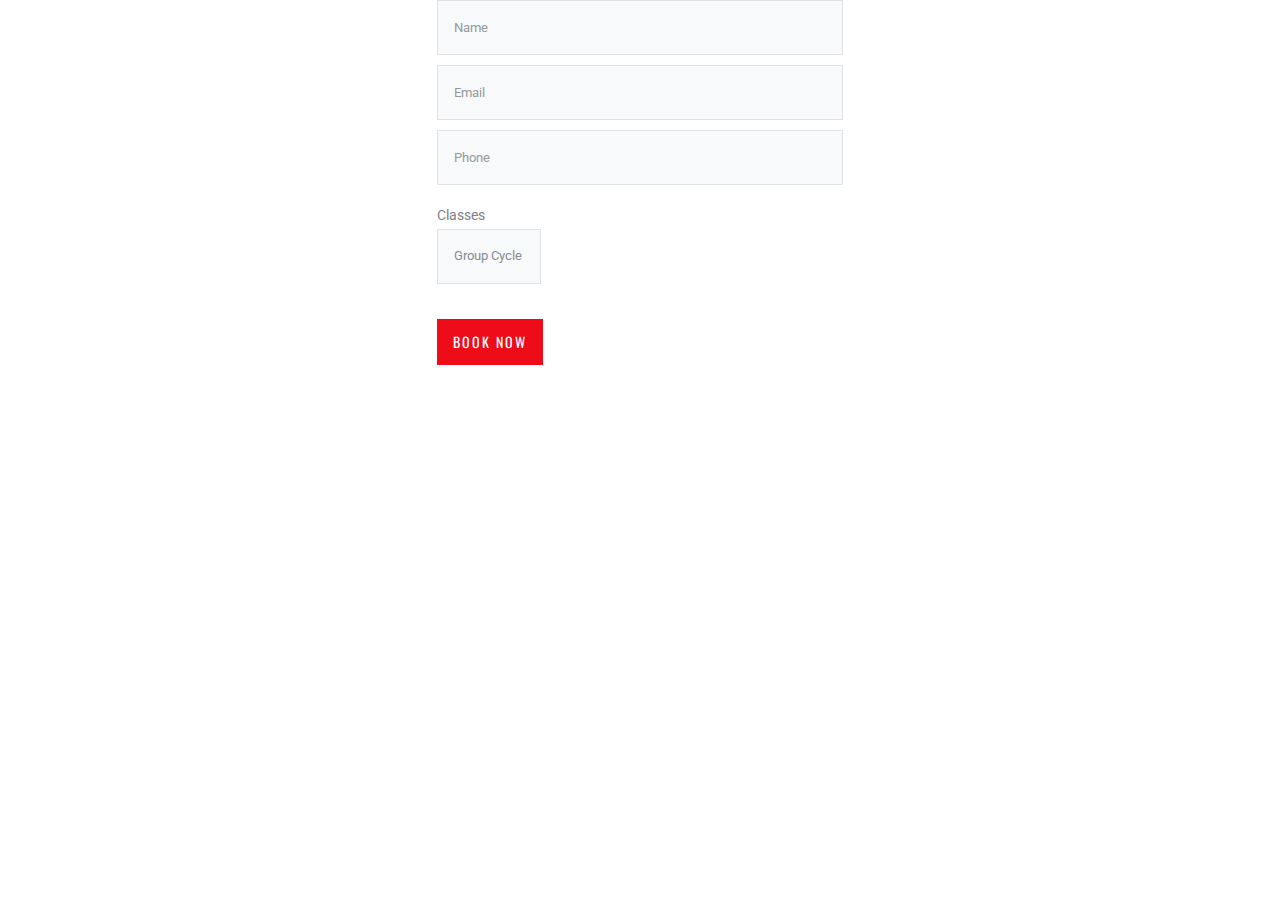
<file: form.html>
<!DOCTYPE html>
<html lang="en">

<head>
    <meta charset="utf-8">
    <meta http-equiv="X-UA-Compatible" content="IE=edge">
    <meta name="viewport" content="width=device-width, initial-scale=1">
    <!-- The above 3 meta tags *must* come first in the head; any other head content must come *after* these tags -->
    <meta name="description" content="">
    <meta name="keywords" content="">
    <title>Townfit Fitness & GYM HTML Website Template - Membership Form </title>
    <!-- Bootstrap -->
    <link href="css/bootstrap.min.css" rel="stylesheet">
    <!-- Style CSS -->
    <link href="css/style.css" rel="stylesheet">
    <!-- Google Fonts -->
    <link href="https://fonts.googleapis.com/css?family=Oswald:200,300,400,500,600,700%7cRoboto:100,100i,300,300i,400,400i,500,500i,700,700i,900,900i" rel="stylesheet">
    <!-- FontAwesome CSS -->
    <link href="fontawesome/css/fontawesome-all.css" rel="stylesheet">
    <!-- HTML5 shim and Respond.js for IE8 support of HTML5 elements and media queries -->
    <!-- WARNING: Respond.js doesn't work if you view the page via file:// -->
    <!--[if lt IE 9]>
<script src="https://oss.maxcdn.com/html5shiv/3.7.3/html5shiv.min.js"></script>
<script src="https://oss.maxcdn.com/respond/1.4.2/respond.min.js"></script>

<![endif]-->
</head>

<body>
                    <div class="row">
                        <div class="offset-xl-4 col-xl-4 offset-lg-4 col-lg-4 col-md-12 col-sm-12 col-12">
                           
                                <form action="bookclass.php" method="post">
                                <div class="">
                                    <div class="row">
                                        <div class="col-xl-12 col-lg-12 col-md-12 col-sm-12 col-12">
                                       
                                            <div class="form-group">
                                                <label class="control-label sr-only" for="name"></label>
                                                <input id="name" type="text" placeholder="Name" class="form-control" required name="Name">
                                            </div>
                                        </div>
                                        <div class="col-xl-12 col-lg-12 col-md-12 col-sm-12 col-12">
                                            <div class="form-group">
                                                <label class="control-label sr-only" for="email"></label>
                                                <input id="email" type="email" placeholder="Email" class="form-control" required name="Email">
                                            </div>
                                        </div>
                                        <div class="col-xl-12 col-lg-12 col-md-12 col-sm-12 col-12">
                                            <div class="form-group">
                                                <label class="control-label sr-only" for="phone"></label>
                                                <input id="phone" type="number" placeholder="Phone" class="form-control" required name="Phone number">
                                            </div>
                                        </div>
                                        
                                        <div class="form-group">
                            <label for="name" class="col-sm-2 control-label">Classes</label>
                            <div class="col-sm-10">
                                <div class="select">
                                    <select id="state" name="state" placeholder="" type="text" class="form-control">
                                        <option value="1">Group cycle</option>
                                        <option value="2">Yoga classes</option>
                                        <option value="3">Strength training</option>
                                        <option value="4">Kickboxing</option>
                                        <option value="5">Pilates</option>
                                        <option value="6">Cardio</option>
                                        <option value="7">Boxing</option>
                                        <option value="8">Core training</option>
                                        <option value="9">Aerobics</option>
                                        <option value="10">Karate</option>
                                      
                                        
                                        
                                        
                                    </select>
                                </div>
                            </div>
                        </div>
                                        
                                        
                                        
<div class="col-xl-12 col-lg-12 col-md-12 col-sm-12 col-12 mt20">
                                            <button class="btn btn-default" type="submit">Book now</button>
                                        </div>
                                    </div>
                                </div>
                            </form>
                          
                            
                        
                        </div>
                    </div>






    
    </body>
</html>
</file>
<file: css/style.css>
@charset "UTF-8";

/* CSS Document */

/*------------------------------------------------------------------

Template Name:      Townfit Fitness & GYM HTML Website Template
Version:            1.0.0
Created Date:       18/4/2018 
Author: EaseTemplate
Author URL: https://easetemplate.com/               
License: Creative Commons Attribution 3.0 Unported
License URL: http://creativecommons.org/licenses/by/3.0/

------------------------------------------------------------------
[CSS Table of contents]

1.  Body / Typography 
2.  Form Elements
3.  Buttons
4.  General / Elements
      4.1 Section space
      4.2 Margin space
      4.3 Padding space
      4.4 Background color
      4.5 Features
      4.7 Call to actions
      4.8 Img hover effect
      4.9 Icon
      -----------------------
5. Header / Navigations
      5.1 Header Regular
      5.2 Header Transparent
      5.3 Navigation Regular
      5.4 Page Header

      -----------------------
6. Slider
      6.1 Slider
      -----------------------
7. Content
8. Footers
9. Product

  9.1  Class List
  9.2  Class Single 
  
  ------------------------------------

10.Pages

  10.1   Membership
  10.2   About
  10.3   Pricing
  10.4   Testimonials
  10.5   Contact us 
  10.6   StyleGuide 
  10.7   404 Error   
  10.8   Shortcodes Accordions
  10.9   Shortcodes Tabs 
  10.10  Shortcodes Alerts 
  
 
       

  ------------------------------------
11.Blog
  10.1 Blog Default
  10.2 Blog Single
  ------------------------------------
  
12.Sidebar
  11.1 Widget
  ------------------------------------

13. Media Queries

------------------------------------------------------------------*/

/*----------------------------------
   1. Body / Typography
----------------------------------*/

body { -webkit-font-smoothing: antialiased; text-rendering: optimizeLegibility; font-family: 'Roboto', sans-serif; letter-spacing: 0px; font-size: 16px;background-color:white; font-weight: 400; line-height: 28px;  }
h1, h2, h3, h4, h5, h6 { color: green; margin: 0px 0px 15px 0px; font-family: 'Oswald', sans-serif; font-weight: 700; line-height: 1; text-transform: uppercase; letter-spacing: 2px; }
h1 { font-size: 36px; }
h2 { font-size: 32px; line-height: 38px; }
h3 { font-size: 20px; line-height: 32px; }
h4 { font-size: 18px; }
h5 { font-size: 14px; line-height: 27px; }
h6 { font-size: 12px; }

p { margin: 0 0 20px; line-height: 1.7; }
p:last-child { margin: 0px; }
ul, ol { font-family: 'Roboto', sans-serif; }
a { text-decoration: none; color: #94999e; -webkit-transition: all 0.3s; -moz-transition: all 0.3s; transition: all 0.3s; }
a:focus, a:hover { text-decoration: none; color: #ee0c19; }
sub { bottom: 0em; }
.lead { font-size: 21px; font-weight: 400; line-height: 30px; font-family: 'Oswald', sans-serif; color: #656a6f; margin-bottom: 20px; }
.firstcharacter { float: left; font-size: 80px; line-height: 60px; padding-top: 11px; padding-right: 8px; padding-left: 0px; color: #55595d; }
blockquote { margin: 0 0 30px; font-size: 21px; border-left: 5px solid #ee0c19; background-color: transparent; color: #26282c; line-height: 34px; padding-left: 20px; font-weight: 400; font-family: 'Oswald', sans-serif; }
.blockquote-reverse, blockquote.pull-right { border-right: 0px; margin: 0 0 30px; font-size: 21px; border-right: 5px solid #ee0c19; border-left: 0px; padding-right: 25px; }
.qoute-icon { }
.blockquote-content { }
.blockquote-text { color: #ee0c19; font-size: 14px; line-height: 1.6; }
strong { color: #272829; font-weight: 700; }
hr { border-top: 1px solid #ededed; margin-bottom: 50px; margin-top: 50px; }

/*-----------------------
   2 Form Elements:
-------------------------*/

/* label */

label { margin-bottom: 0px; }

/* input */
input { }
input[type=text] { }
input[type=email] { }
textarea { }
select { }
.radio-btn-space { margin-right: 25px; }

/* bootstrap Form Classes */

/* Form Control Classes */
.welcomelogin{text-align: center;}
.reviewmessage{text-align: center;}

.control-label { font-size: 14px; text-transform: capitalize; color: #7b8085; letter-spacing: 0px; font-weight: 400; line-height: 1.5; padding-top: 10px; }
textarea.form-control { height: auto; }
.required { }
.form-group { margin-bottom: 5px; }
.form-control { border-radius: 0px; font-size: 13px; font-weight: 400; width: 100%; height: 55px; padding: 16px; line-height: 1.42857143; border: 1px solid #e0e2e5; background-color: #f8f9fa; text-transform: capitalize; letter-spacing: 0px; margin-bottom: 10px; -webkit-box-shadow: inset 0 0px 0px rgba(0, 0, 0, 0); box-shadow: inset 0 0px 0px rgba(0, 0, 0, 0); -webkit-appearance: none; color: #b5b9bc; }
.form-control:focus { color: #b5b9bc; outline: 0; box-shadow: 0 0 0 0.0rem rgb(255, 255, 255); border-color: #a8aaad; background-color: #fff; }
.focus { border: 1px solid #a8aaad; }
.focus:focus { border: 1px solid #a8aaad; }
.has-success .form-control { border-color: #3c763d; background-color: #f3f7fb; box-shadow: none; }
.has-success .form-control:focus { border-color: #3c763d; outline: 0; -webkit-box-shadow: none; box-shadow: none; }
.has-error .form-control { border-color: #a94442; background-color: #f8f9fa; box-shadow: none; }
.has-error .form-control:focus { border-color: #f8f9fa; outline: 0; -webkit-box-shadow: none; box-shadow: none; }

/* select Options Classes */
select.form-control:not([size]):not([multiple]) { height: 55px; color: #868c91; }
select option { margin: 40px; background: rgba(255, 255, 255, 1); color: #868c91; text-shadow: 0 1px 0 rgba(0, 0, 0, 0.4); position: relative; }
select.form-control { position: relative; }
select { -moz-appearance: none; border-radius: 0px; font-size: 14px; font-weight: 700; width: 100%; padding: 14px; line-height: 1.42857143; border: 1px solid #e0e5e9; background-color: #fff; text-transform: capitalize; -webkit-appearance: none; -webkit-box-shadow: inset 0 0px 0px rgba(0, 0, 0, .075); box-shadow: inset 0 0px 0px rgba(0, 0, 0, .075); color: #868c91; }
.select { position: relative; display: block; line-height: 2.2; overflow: hidden; }
.select::after { position: absolute; top: 0; right: 0; bottom: 0; padding: 13px 16px 0px 0px; background: transparent; pointer-events: none; font-family: 'FontAwesome'; content: "\f107"; font-size: 16px; }
.select:hover::after { color: #868c91; }
.select::after { -webkit-transition: .25s all ease; -o-transition: .25s all ease; transition: .25s all ease; }
select option { -webkit-border-radius: 5px; -moz-border-radius: 5px; border-radius: 5px; cursor: pointer; padding: 10px; width: 100%; background-color: #fff; }

/* input-group Classes */
.input-group-addon:last-child { border-left: 0; border-right: transparent; border-top: transparent; border-bottom: transparent; }
.input-group>.custom-select:not(:last-child), .input-group>.form-control:not(:last-child) { border-top-right-radius: 0px; border-bottom-right-radius: 0px; }

/* Input Placeholder */
input::-webkit-input-placeholder { color: #94999e !important; }
input:focus::-webkit-input-placeholder { color: #868c91 !important; }
textarea::-webkit-input-placeholder { color: #94999e !important; }
textarea:focus::-webkit-input-placeholder { color: #868c91 !important; }

/*------------------------
Radio & Checkbox CSS
-------------------------*/
input[type=radio].with-font, input[type=checkbox].with-font { border: 0; clip: rect(0 0 0 0); height: 1px; margin: -1px; overflow: hidden; padding: 0; position: absolute; width: 1px; }
input[type=radio].with-font~label:before, input[type=checkbox].with-font~label:before { font-family: 'Font Awesome\ 5 Free'; font-weight: 900; / Fix version 5.0.9 / display: inline-block; content: "\f111"; letter-spacing: 10px; font-size: 1.2em; color: #ced0d2; width: 1.4em; position: relative; top: 3px; }
input[type=radio].with-font:checked~label:before, input[type=checkbox].with-font:checked~label:before { content: "\f058"; font-size: 1.2em; color: #ced0d2; letter-spacing: 5px; }
input[type=checkbox].with-font~label:before { content: "\f0c8"; }
input[type=checkbox].with-font:checked~label:before { content: "\f14a"; color: #ced0d2; }
input[type=radio].with-font:focus~label:before, input[type=checkbox].with-font:focus~label:before, input[type=radio].with-font:focus~label, input[type=checkbox].with-font:focus~label { }

/*-------------- align ------------*/

/* =WordPress Core
-------------------------------------------------------------- */

.alignnone { margin: 5px 20px 20px 0; }
.aligncenter, div.aligncenter { display: block; margin: 5px auto 5px auto; }
.alignright { float: right; margin: 0px 0 20px 30px; }
.alignleft { float: left; margin: 0px 20px 0px 0; }
a img.alignright { float: right; margin: 0px 0 30px 30px; }
a img.alignnone { margin: 5px 20px 20px 0; }
a img.alignleft { float: left; margin: 5px 20px 20px 0; }
a img.aligncenter { display: block; margin-left: auto; margin-right: auto; }
.wp-caption { background: #fff; border: 1px solid #f0f0f0; max-width: 96%;    /* Image does not overflow the content area */ padding: 5px 3px 10px; text-align: center; }
.wp-caption.alignnone { margin: 5px 20px 20px 0; }
.wp-caption.alignleft { margin: 5px 20px 20px 0; }
.wp-caption.alignright { margin: 5px 0 20px 20px; }
.wp-caption img { border: 0 none; height: auto; margin: 0; max-width: 98.5%; padding: 0; width: auto; }
.wp-caption p.wp-caption-text { font-size: 11px; line-height: 17px; margin: 0; padding: 0 4px 5px; }

/*-----------------------------------
   3. Buttons 
-----------------------------------*/
.btn { font-family: 'Oswald', sans-serif; font-size: 14px; text-transform: uppercase; font-weight: 400; padding: 10px 14px; letter-spacing: 2px; border-radius: 0px; line-height: 1.6; -webkit-transition: all 0.5s; -moz-transition: all 0.5s; transition: all 0.5s; word-wrap: break-word; white-space: normal !important; }

/* -------------  btn-primary  ----------*/
.btn-primary { background-color: #000; color: #fff; border: 2px solid #000; }
.btn-primary:hover { background-color: #2e2728; color: #fff; border: 2px solid #2e2728; }
.btn-primary.focus, .btn-primary:focus { background-color: #2e2728; color: #fff; border: 2px solid #2e2728; box-shadow: 0 0 0 0.1rem rgb(46, 39, 40); }
.btn-primary:not(:disabled):not(.disabled).active:focus, .btn-primary:not(:disabled):not(.disabled):active:focus, .show>.btn-primary.dropdown-toggle:focus { box-shadow: 0 0 0 0.1rem rgb(46, 39, 40); }
.btn-primary:not(:disabled):not(.disabled).active, .btn-primary:not(:disabled):not(.disabled):active, .show>.btn-primary.dropdown-toggle { color: #fff; background-color: #2e2728; border-color: #2e2728; }

/*-----------------  btn-default  --------------------------*/
.btn-default { background-color: #ee0c19; color: #fff; border: 2px solid #ee0c19; }
.btn-default:hover { background-color: #da0c18; color: #fff; border: 2px solid #da0c18; }
.btn-default.focus, .btn-default:focus { background-color: #da0c18; color: #fff; border: 2px solid #da0c18; box-shadow: 0 0 0 0.1rem rgb(218, 12, 14); }

/*------------------   btn-outline -----------------*/
.btn-outline { }
.btn.btn-outline { }
.btn-outline:hover { }
.btn-outline.focus, .btn-outline:focus { }

/* ---------------  btn-secondary --------------------*/
.btn-secondary { background-color: #172651; color: #fff; border: 2px solid #172651; }
.btn-secondary:hover { background-color: #203265; color: #fff; border: 2px solid #203265; }
.btn-secondary.focus, .btn-seondary:focus { background-color: #203265; color: #fff; border: 2px solid #203265; box-shadow: 0 0 0 0.1rem rgb(32, 50, 101); }

/*-----------------  btn-lg,sm,xs --------------*/
.btn-lg { padding: 14px 22px; font-size: 16px; }
.btn-sm { padding: 10px 18px; font-size: 12px; }
.btn-xs { padding: 8px 12px; font-size: 12px; }

/*-------------- btn-white ----------*/
.btn-white { color: #202224; background: #fff; border: 1px solid #fff; }
.btn-white:hover { background-color: #000; color: #fff; border: 1px solid #000; }
.btn-white.focus, .btn-white:focus { background-color: #000; color: #fff; }

/*-------------- btn-white-outline ----------*/
.btn-white-outline { color: #fff; background: transparent; border: 2px solid #fff; }
.btn-white-outline:hover { background-color: #fff; color: #25292a; }
.btn.btn-white-outline.focus, .btn.btn-white-outline:focus { background-color: #fff; color: #25292a; box-shadow: 0 0 0 0.2rem rgb(244, 246, 248); }

/*-------------- btn-link ----------*/
button.btn { margin-right: -1px; }
.btn-default-link { color: #ee0c19; font-size: 14px; font-weight: 500; text-transform: uppercase; -webkit-transition: all 0.3s; -moz-transition: all 0.3s; transition: all 0.3s; position: relative; font-family: 'Oswald', sans-serif; font-style: initial; letter-spacing: 2px; border-bottom: 1px solid #ee0c19; padding-bottom: 4px; }
.btn-default-link:hover { color: #d8101c; text-decoration: none; border-bottom: 1px solid #d8101c; }
.btn-primary-link { color: #000; font-size: 14px; font-weight: 500; text-transform: uppercase; -webkit-transition: all 0.3s; -moz-transition: all 0.3s; transition: all 0.3s; position: relative; font-family: 'Oswald', sans-serif; font-style: initial; letter-spacing: 2px; border-bottom: 1px solid #000; }
.btn-primary-link:hover { color: #2e2728; text-decoration: none; border-bottom: 1px solid #2e2728; }

/*-------------- btn-boxed ----------*/
.btn-boxed { width: 100%; height: 100%; padding: 133px 0px; font-size: 28px; }

/*-----------------------------------
   4. General / Elements 
-----------------------------------*/

/*----------------------- 
   4.1 Section space :
-------------------------*/

/*Note: Section space help to create top bottom space;*/

.space-small { padding-top: 70px; padding-bottom: 70px; }
.space-medium { padding-top: 100px; padding-bottom: 100px; }
.space-large { padding-top: 140px; padding-bottom: 140px; }
.space-ex-large { padding-top: 160px; padding-bottom: 160px; }
.content { padding-top: 80px; padding-bottom: 80px; }

/*----------------------
  4.2 Margin Space
-----------------------*/
.mb0 { margin-bottom: 0px; }
.ml30 { margin-left: 30px; }
.mb10 { margin-bottom: 10px; }
.mb20 { margin-bottom: 20px; }
.mb30 { margin-bottom: 30px; }
.mb35 { margin-bottom: 35px; }
.mb40 { margin-bottom: 40px; }
.mb60 { margin-bottom: 60px; }
.mb80 { margin-bottom: 80px; }
.mb100 { margin-bottom: 100px; }
.mb130 { margin-bottom: 130px; }
.mt0 { margin-top: 0px; }
.mt10 { margin-top: 10px; }
.mt20 { margin-top: 20px; display: inline-block; }
.mt30 { margin-top: 30px; }
.mt40 { margin-top: 40px; }
.mt60 { margin-top: 60px; }
.mt70 { margin-top: 70px; }
.mt80 { margin-top: 80px; }
.mt100 { margin-top: 100px; }

/*----- less margin space from top --*/
.mt-20 { margin-top: -20px; }
.mt-40 { margin-top: -40px; }
.mt-60 { margin-top: -60px; }
.mt-80 { margin-top: -80px; }
.mr-10 { margin-right: -10px; }
.ml-10 { margin-left: -10px; }

/*-----------------------
  4.3 Padding space
-------------------------*/
.nopadding { padding: 0px; }
.nopr { padding-right: 0px; }
.nopl { padding-left: 0px; }
.pinside10 { padding: 10px; }
.pinside20 { padding: 20px; }
.pinside30 { padding: 30px; }
.pinside40 { padding: 40px; }
.pinside50 { padding: 50px; }
.pinside60 { padding: 60px; }
.pinside80 { padding: 80px; }
.pinside100 { padding: 100px; }
.pinside140 { padding: 140px; }
.pdt0 { padding-top: 0px; }
.pdt10 { padding-top: 10px; }
.pdt20 { padding-top: 20px; }
.pdt30 { padding-top: 30px; }
.pdt40 { padding-top: 40px; }
.pdt60 { padding-top: 60px; }
.pdt80 { padding-top: 80px; }
.pdt100 { padding-top: 100px; }
.pdt120 { padding-top: 120px; }
.pdb0 { padding-bottom: 0px; }
.pdb10 { padding-bottom: 10px; }
.pdb20 { padding-bottom: 20px; }
.pdb30 { padding-bottom: 30px; }
.pdb40 { padding-bottom: 40px; }
.pdb60 { padding-bottom: 60px; }
.pdb80 { padding-bottom: 80px; }
.pdb150 { padding-bottom: 150px; }
.pdl10 { padding-left: 10px; }
.pdl20 { padding-left: 20px; }
.pdl30 { padding-left: 30px; }
.pdl40 { padding-left: 40px; }
.pdl60 { padding-left: 60px; }
.pdl80 { padding-left: 80px; }
.pdl140 { padding-left: 140px; }
.pdr10 { padding-right: 10px; }
.pdr20 { padding-right: 20px; }
.pdr30 { padding-right: 30px; }
.pdr40 { padding-right: 40px; }
.pdr60 { padding-right: 60px; }
.pdr80 { padding-right: 80px; }
.pdr140 { padding-right: 140px; }
.pdtb40 { padding-bottom: 40px; padding-top: 40px; }

/*--------------------------------
4.4 Background & Block color 
----------------------------------*/
.bg-light { background-color: #f6f6f6 !important; }
.bg-default { background-color: #ee0c19 !important; }
.bg-primary { background-color: #55595d !important; }
.bg-secondary { background-color: #193e6b !important; }
.bg-gradient { }
.bg-matte-yellow { background-color: #b38644; }
.bg-white { background-color: #fff; }
.outline { }
.section-title { margin-bottom: 40px; }
.title { color: #26282c; }
.text-light { color: #d1d1d1 !important; }
.title-bold { font-weight: 700; }
.text-bold { font-weight: 700; }
.small-title { }
.text-default { color: #c38d3f; }
.text-primary { color: #369bb9 !important; }
.text-green { color: #61dc93; }
.text-red { color: #f85759; }
.text-blue { color: #3ecaf5; }
.text-black { color: #222528; }
.text-yellow { color: #fcd54d; }
.text-secondary { color: #193e6b !important; }
.text-light { color: #f4f4f6; }
.primary-sidebar { }
.secondary-sidebar { }
.card-block { padding: 80px; }
.well-block { }
.well-bg-block { background-color: #f8fafb; padding: 50px; margin-bottom: 80px; border: 1px solid #e8eced; }
.divider-line { border-bottom: 1px solid #e6e6e7; margin-top: 30px; margin-bottom: 30px; }
.bg-box { background-color: #eff6f5; padding: 40px; }
small { font-size: 14px; }
.card-section { position: relative; bottom: 60px; }

/*--------------------------------
4.5 Features Block 
----------------------------------*/
.feature { }
.features-section { }
.feature-icon { }
.feature-content { }
.feature-inner { }
.feature-outline { }

/*--- Feature left  class ---*/
.feature-left { }
.feature-left .feature-icon { }
.feature-left .feature-content { }
.feature-left:last-child { }

/*--- Feature center class ---*/
.feature-center { text-align: center; padding: 40px; margin-bottom: 30px; }
.feature-center .feature-icon { font-size: 55px; color: #000; margin-bottom: 25px; }
.feature-center .feature-content { }
.feature-boxed { }
.feature-boxed .feature-icon { }
.feature-boxed .feature-content { }

/*--- Feature list class ---*/
.feature-list { }
.feature-list ul { }
.feature-list ul li { }
.feature-list li:before { }
.feature-blurb-block { margin-bottom: 20px; }
.feature-blurb-head { }
.feature-blurb-content { }
.blurb-small-text { }
.blurb-title { }

/*--------------------------------
4.6 Bullet/arrow
----------------------------------*/
.arrow { position: relative; }
.arrow li { padding-left: 20px; line-height: 30px; }
.arrow li:before { font-family: 'Font Awesome\ 5 Free'; font-weight: 900; display: inline-block; position: absolute; left: 0; font-size: 13px; color: #222528; content: '\f058'; font-style: initial; }
.angle { position: relative; }
.angle li { padding-left: 20px; line-height: 30px; }
.angle li:before { font-family: 'Font Awesome\ 5 Free'; font-weight: 900; display: inline-block; position: absolute; left: 0; font-size: 13px; color: #222528; content: '\f105'; font-style: initial; }
.star { position: relative; }
.star li { padding-left: 22px; line-height: 30px; font-size: 14px; }
.star li:before { font-family: 'Font Awesome\ 5 Free'; font-weight: 900; display: inline-block; position: absolute; left: 0; font-size: 14px; color: #7d7f82; content: '\f381'; }

/*--------------------------------
4.7 Call to actions 
----------------------------------*/
.cta-link-wrapper { background-color: #ee0c19; }
.cta-link { font-size: 16px; line-height: 3.2; color: #fff; margin-bottom: 0px; text-align: center; }
.cta-link:hover { background-color: #cf131e; }
.cta-block { }
.cta-block-title { font-size: 32px; color: #fff; }

/*--------------------------------
4.8 Image Hover Effect 
----------------------------------*/
img { width: auto; max-width: 100%; height: auto; margin: 0; padding: 0; border: none; line-height: normal; vertical-align: middle; }
.imghover { display: block; position: relative; max-width: 100%; }
.imghover::before, .imghover::after { display: block; position: absolute; content: ""; text-align: center; opacity: 0; border-radius: 0px; }
.imghover::before { top: 0px; right: 0px; bottom: 0px; left: 0px; background-color: #000; -webkit-transform: scale(0, 1); transform: scale(0, 1); -webkit-transform-origin: 1 0; transform-origin: 1 0; transition: 0.5s ease; }
.imghover::after { }
.imghover:hover::before, .imghover:hover::after { opacity: .8; }
.imghover:hover::before { opacity: 0.8; -webkit-transform: scale(1); transform: scale(1); }
.imghover:hover::after { opacity: 0.8; -webkit-transform: scale(1); transform: scale(1); }
img.grayscale { filter: grayscale(1); opacity: .6; cursor: pointer; }
img.grayscale:hover { filter: grayscale(0); opacity: 1; transition-property: filter; transition-duration: 1s; }

/*--- 4.8 Img hover effect ---*/
.zoomimg { position: relative; overflow: hidden; }
.zoomimg img { max-width: 100%; -moz-transition: all 0.3s; -webkit-transition: all 0.3s; transition: all 0.3s; }
.zoomimg:hover img { -moz-transform: scale(1.1); -webkit-transform: scale(1.1); transform: scale(1.1); }

/*--------------------------------
4.9 Icon 
----------------------------------*/
.icon-xs { font-size: 14px; }
.icon-sm { font-size: 26px; }
.icon-lg { font-size: 36px; }
.icon-2x { font-size: 55px; }
.icon-3x { font-size: 75px; }
.icon-4x { font-size: 150px; }

/*--------------------------------
5 Header / Navigations 
----------------------------------*/

/*--------------------
   5.1 Header Regular 
----------------------*/

.top-header { background-color: #222528; }
.quick-info { margin-bottom: 0px; padding-top: 5px; padding-bottom: 5px; }
.quick-info-text { font-size: 12px; color: #e5e5e5; font-family: 'Oswald', sans-serif; letter-spacing: 1px; font-weight: 400; text-transform: uppercase; margin-right: 10px; }
.quick-info a { }
.quick-info a:hover { color: #fff; }
.quick-info-link { color: #e5e5e5; padding-top: 6px; display: inline-block; }
.quick-info-link:hover { color: #fff; }
.header-wrapper { position: relative; z-index: 9; }
.logo { }
.header { background-color: #fff; border-bottom: 1px solid #eeeeee; padding-top: 18px; padding-bottom: 18px; }

/*--------------------------
   5.2 Navigations Regular
----------------------------*/
.navigation { padding-top: 7px; }
#navigation { float: right; }
#navigation, #navigation ul, #navigation ul li, #navigation ul li a, #navigation #menu-button { margin: 0; padding: 0; border: 0; list-style: none; line-height: 1; display: block; position: relative; -webkit-box-sizing: border-box; -moz-box-sizing: border-box; box-sizing: border-box; }
#navigation:after, #navigation>ul:after { content: "."; display: block; clear: both; visibility: hidden; line-height: 0; height: 0; }
#navigation #menu-button { display: none; }
#navigation { font-family: 'Roboto', sans-serif; -webkit-font-smoothing: antialiased; text-rendering: optimizeLegibility; }
#navigation>ul>li { float: left; }
#navigation.align-center>ul { font-size: 0; text-align: center; }
#navigation.align-center>ul>li { display: inline-block; float: none; }
#navigation.align-center ul ul { text-align: left; }
#navigation.align-right>ul>li { float: right; }
#navigation>ul>li>a { padding: 14px 20px; font-size: 14px; color: #222528; text-decoration: none; font-weight: 400; text-transform: uppercase; letter-spacing: 1px; font-family: 'Oswald', sans-serif; }
#navigation>ul>li:hover>a { color: #ee0c19; background-color: transparent; border-radius: 0px; }
#navigation>ul>li.has-sub>a { padding-right: 36px; }
#navigation>ul>li>a:after { position: absolute; top: 12px; right: -3px; height: 2px; display: block; content: '|'; }
#navigation>ul>li.has-sub>a:before { position: absolute; right: 17px; content: '\f107'; font-family: 'Font Awesome\ 5 Free'; font-weight: 900;    /* Fix version 5.0.9 */ -webkit-transition: all .25s ease; -moz-transition: all .25s ease; -ms-transition: all .25s ease; -o-transition: all .25s ease; transition: all .25s ease; }

/*#navigation > ul > li.has-sub:hover > a:before {top: 23px; height: 0; }*/
#navigation ul ul { position: absolute; left: -9999px; margin: 0px; }
#navigation.align-right ul ul { text-align: right; }
#navigation ul ul li { top: 0px; height: 0; -webkit-transition: all .25s ease; -moz-transition: all .25s ease; -ms-transition: all .25s ease; -o-transition: all .25s ease; transition: all .25s ease; }
#navigation li:hover>ul { left: auto; }
#navigation.align-right li:hover>ul { left: auto; right: 0; }
#navigation li:hover>ul>li { height: 47px; }
#navigation ul ul ul { margin-left: 100%; top: 0; }
#navigation.align-right ul ul ul { margin-left: 0; margin-right: 100%; }
#navigation ul ul li a { background-color: #222528; padding: 16px 18px; width: 220px; font-size: 14px; text-decoration: none; color: #fff; font-weight: 400; text-transform: uppercase; border-bottom: 1px solid #35393c; font-family: 'Oswald', sans-serif; letter-spacing: 1px; }
#navigation ul ul li:first-child>a { border-top-right-radius: 0px; }
#navigation ul ul li:last-child>a { border-bottom-right-radius: 0px; border-bottom-left-radius: 0px; }
#navigation ul ul li:last-child>a, #navigation ul ul li.last-item>a { }
#navigation ul ul li:hover>a, #navigation ul ul li a:hover { color: #fff; background-color: #35393c; border-bottom: 1px solid #35393c; }
#navigation ul ul li.has-sub>a:after { position: absolute; top: 16px; right: 11px; width: 8px; height: 2px; display: block; background: #dddddd; content: ''; }
#navigation.align-right ul ul li.has-sub>a:after { right: auto; left: 11px; }
#navigation ul ul li.has-sub>a:before { position: absolute; top: 13px; right: 14px; display: block; width: 2px; height: 8px; background: #dddddd; content: ''; -webkit-transition: all .25s ease; -moz-transition: all .25s ease; -ms-transition: all .25s ease; -o-transition: all .25s ease; transition: all .25s ease; }
#navigation.align-right ul ul li.has-sub>a:before { right: auto; left: 14px; }
#navigation ul ul>li.has-sub:hover>a:before { top: 17px; height: 0; }
#navigation.small-screen { width: 100%; }
#navigation.small-screen ul { width: 100%; display: none; margin-top: -2px; }
#navigation.small-screen.align-center>ul { text-align: left; }
#navigation.small-screen ul li { width: 100%; border-top: 1px solid #35393c; top: auto; background-color: #222528; }
#navigation.small-screen ul ul li, #navigation.small-screen li:hover>ul>li { height: auto; }
#navigation.small-screen ul li a, #navigation.small-screen ul ul li a { width: 100%; border-bottom: 0; padding: 20px 15px; color: #fff; }
#navigation.small-screen>ul>li>a:after { position: absolute; top: 16px; right: -3px; height: 2px; display: block; content: ''; }
#navigation.small-screen>ul>li { float: none; }
#navigation.small-screen ul ul li a { padding-left: 25px; }
#navigation.small-screen ul ul ul li a { padding-left: 35px; }
#navigation.small-screen ul ul li a { color: #fff; background: transparent; margin: 0px; border-bottom: transparent; }
#navigation.small-screen ul ul li:hover>a, #navigation.small-screen ul ul li.active>a { color: #fff; background-color: #35393c; border: 1px solid #35393c; }
#navigation.small-screen ul ul, #navigation.small-screen ul ul ul, #navigation.small-screen.align-right ul ul { position: relative; left: 0; width: 100%; margin: 0; text-align: left; }
#navigation.small-screen>ul>li.has-sub>a:after, #navigation.small-screen>ul>li.has-sub>a:before, #navigation.small-screen ul ul>li.has-sub>a:after, #navigation.small-screen ul ul>li.has-sub>a:before { display: none; }
#navigation.small-screen #menu-button { display: block; padding: 20px 16px; color: #fff; cursor: pointer; font-size: 14px; text-transform: uppercase; font-weight: 600; background-color: #ee0c19; border: 1px solid #ee0c19; }
#navigation.small-screen #menu-button:after { position: absolute; top: 20px; right: 17px; display: block; height: 12px; width: 20px; border-top: 2px solid #fff; border-bottom: 2px solid #fff; content: ''; }
#navigation.small-screen #menu-button:before { position: absolute; top: 25px; right: 17px; display: block; height: 2px; width: 20px; background: #fff; content: ''; }
#navigation.small-screen #menu-button.menu-opened:after { top: 23px; border: 0; height: 2px; width: 10px; background: #fff; -webkit-transform: rotate(45deg); -moz-transform: rotate(45deg); -ms-transform: rotate(45deg); -o-transform: rotate(45deg); transform: rotate(45deg); }
#navigation.small-screen #menu-button.menu-opened:before { top: 23px; background: #fff; width: 10px; -webkit-transform: rotate(-45deg); -moz-transform: rotate(-45deg); -ms-transform: rotate(-45deg); -o-transform: rotate(-45deg); transform: rotate(-45deg); }
#navigation.small-screen .submenu-button { position: absolute; z-index: 99; right: 0; top: 0; display: block; border-left: 1px solid #35393c; height: 54px; width: 53px; cursor: pointer; }
#navigation.small-screen .submenu-button.submenu-opened { }
#navigation.small-screen ul ul .submenu-button { height: 34px; width: 34px; }
#navigation.small-screen .submenu-button:after { position: absolute; top: 25px; right: 20px; width: 8px; height: 2px; display: block; background: #fff; content: ''; }
#navigation.small-screen ul ul .submenu-button:after { top: 15px; right: 13px; }
#navigation.small-screen .submenu-button.submenu-opened:after { background:; }
#navigation.small-screen .submenu-button:before { position: absolute; top: 22px; right: 23px; display: block; width: 2px; height: 8px; background: #fff; content: ''; }
#navigation.small-screen ul ul .submenu-button:before { top: 12px; right: 16px; }
#navigation.small-screen .submenu-button.submenu-opened:before { display: none; }
#navigation.small-screen.select-list { padding: 5px; }
#navigation.small-screen>ul>li>a { border-left: 0px; margin: 0; border-right: 0px; }
#navigation.small-screen>ul>li:hover>a { border-left: transparent; border-right: transparent; color: #fff; background-color: #35393c; }

/*----------------------------------------------
   5.4 Page Header
----------------------------------------------*/
.page-header { background: url(../images/active-beautiful-beauty-866027.jpg)no-repeat; position: relative; background-size: cover; background-position-x: 25%; }
.page-caption { padding-top: 304px; padding-bottom: 30px; }
.page-title { font-size: 42px; line-height: 1; color: blue; font-weight: 400; text-transform: uppercase; letter-spacing: 2px; }

/*------- Breadcrumb ------*/
.page-breadcrumb { color: #f6dcdd; background-color: #ee0c19; }
.page-breadcrumb .breadcrumb { background-color: transparent; padding-top: 0px; padding-bottom: 0px; margin-bottom: 0px; font-size: 12px; font-weight: 400; border: none; text-transform: uppercase; color: #f6dcdd; letter-spacing: 1px; font-family: 'Oswald', sans-serif; }
.breadcrumb-item+.breadcrumb-item::before { display: inline-block; padding-right: .5rem; padding-left: .5rem; color: #fff; content: "\f105"; font-family: 'Font Awesome\ 5 Free'; font-weight: 900; }
.breadcrumb>li>a { color: #f6dcdd; }
.breadcrumb-item.active { color: #fff; }

/*-----------------------------------
   6. Slider / Hero Image
-------------------------------------*/
.slider { margin-bottom: -10px; }
.slider-img { position: relative; width: 100%; height: 650px; }
.slider-img img { position: relative; z-index: -1; }
.slider-captions { position: absolute; bottom: 180px; color: #fff; }
.slider-title { color: blue; font-size: 72px; font-weight: 400; line-height: 82px; text-transform: uppercase; margin-bottom: 10px; letter-spacing: 5px; }
.slider-text { font-size: 21px; margin-bottom: 30px; line-height: 32px; }
.slider .owl-theme .owl-nav { line-height: 1; text-align: center; -webkit-tap-highlight-color: transparent; }
.slider .owl-theme .owl-nav .owl-prev { position: absolute; top: 42%; left: 0px; color: #172651; font-size: 20px; margin: 12px; padding: 12px; background: #fff; border: 2px solid #fff; display: inline-block; cursor: pointer; border-radius: 0px; height: 48px; width: 48px; }
.slider .owl-theme .owl-nav .owl-next { position: absolute; top: 42%; right: 4px; color: #172651; font-size: 20px; margin: 12px; padding: 12px; background: #fff; border: 2px solid #fff; display: inline-block; cursor: pointer; border-radius: 0px; height: 48px; width: 48px; }
.slider .owl-theme .owl-nav .owl-prev:hover { background-color: #ee0c19; text-decoration: none; color: #fff; -webkit-transition: 1s ease; transition: 1s ease; border-color: #ee0c19; }
.slider .owl-theme .owl-nav .owl-next:hover { background-color: #ee0c19; text-decoration: none; color: #fff; -webkit-transition: 1s ease; transition: 1s ease; border-color: #ee0c19; }
.slider .owl-theme .owl-dots { display: none; }
.slider .owl-theme .owl-dots .owl-dot { display: none; zoom: 1; }
.slider .owl-theme .owl-dots .owl-dot span { width: 6px; height: 6px; margin: 4px 2px; background-color: #369bb9; border-radius: 100%; display: block; -webkit-backface-visibility: visible; transition: opacity 200ms ease; }
.slider .owl-theme .owl-dots .owl-dot.active span, .owl-theme .owl-dots .owl-dot:hover span { background-color: #fe5b10; border: transparent; width: 6px; height: 6px; }
.slider .owl-theme .owl-carousel .owl-item img { width: 100%; }

/*-----------------------------------
7. Footer 
-------------------------------------*/
.footer { background-color: #23282e; padding-top: 80px; color: #94999e; font-weight: 400; font-size: 16px; }
.footer-line { border-color: #152e3d; }
.footer-widget { padding-bottom: 60px; }
.footer-title { font-size: 18px; font-weight: 500; margin-bottom: 30px; color: #fff; letter-spacing: 2px; text-transform: uppercase; font-family: 'Oswald', sans-serif; }
.footer-widget ul li a { text-transform: capitalize; font-size: 16px; color: #94999e; display: block; line-height: 2; }
.footer-widget ul li a:hover { color: #ee0c19; }
.footer-newsletter { }
.footer-newsletter .form-control { background-color: #3f454d; border-color: #3f454d; }
.footer-newsletter button { }
.btn-twitter { background: #00aced; color: #fff; }
.btn-twitter:hover, .btn-twitter:active { background: #0084b4; color: #fff; }
.btn-facebook { background: #3B5997; color: #fff; }
.btn-facebook:hover, .btn-facebook:active { background: #2d4372; color: #fff; }
.btn-googleplus { background: #D64937; color: #fff; }
.btn-googleplus { background: #D64937; color: #fff; }
.btn-googleplus:hover, .btn-googleplus:active { background: #b53525; color: #fff; }
.btn-instagram { background: #F15245 20%; color: #fff; }
.btn-instagram:hover, .btn-instagram:active { background: radial-gradient(circle at 33% 100%, #FED373 4%, #F15245 30%, #D92E7F 62%, #9B36B7 85%, #515ECF); color: #fff; }
.btn-pinterest { background-color: #c8232c; color: #fff; }
.btn-pinterest:hover, .btn-pinterest:active { background-color: #b0171f; color: #fff; }
.btn-linkedin { background: #0074A1; color: #fff; }
.btn-linkedin:hover, .btn-linkedin:active { background: #006288; color: #fff; }
.btn-youtube { background-color: #ff0000; color: #fff; }
.btn-youtube:hover, .btn-youtube:active { background-color: #fe2224; color: #fff; }
.social-text { font-size: 14px; text-transform: uppercase; padding-left: 10px; letter-spacing: 1px; }
.btn-social-rectangle, .btn-facebook .btn-twitter .btn-instagram .btn-linkedin .btn-googleplus .btn-youtube { font-size: 18px; margin-right: -5px; display: inline-block; line-height: 1.2; padding: 16px 86px; color: #fff; margin-bottom: 10px; }
.social-icon { }
.btn-social-square { -webkit-font-smoothing: antialiased; font-size: 16px; margin-right: 2px; display: inline-block; line-height: 1.5; color: #71767c; border-radius: 0px; width: 45px; height: 45px; padding: 12px 15px; border: 0px; background-color: #3f454d; }
.btn-social-square:hover { border: 0px; background-color: #ee0c19; color: #fff; }
.btn-social-circle { -webkit-font-smoothing: antialiased; font-size: 10px; margin-right: 2px; display: inline-block; line-height: 1; color: #f3f2f5; border-radius: 100%; width: 32px; height: 32px; padding: 11px; }
.btn-social-icon { -webkit-font-smoothing: antialiased; font-size: 14px; padding-right: 28px; display: inline-block; width: 0px; height: 0px; line-height: 1; }

/*-------------- tiny footer ------------*/
.tiny-footer { font-size: 14px; padding: 12px 0px; font-weight: 400; background-color: #1e2328; color: #94999e; line-height: 1; text-align: center; }

/*--- easetemplate copyright link --*/
.copyrightlink { color: #ee0c19; }
.copyrightlink:hover { color: #ee0c19; }

/*-------------- tiny footer ------------*/

/*--- easetemplate copyright link --*/

/*-----------------------------------
9. Classes
-------------------------------------*/

/*-------------------------
9.1 Class List
---------------------------*/

.class-title { position: absolute; background-color: #222528; width: 100%; display: inline-block; color: #fff; padding: 10px 30px; bottom: 0px; opacity: 1; }
.class-block { position: relative; width: 100%; margin-bottom: 30px; }
.class-img { display: block; width: 100%; height: auto; }
.overlay { position: absolute; bottom: 0; left: 0; right: 0; background-color: #222528; opacity: 0.9; overflow: hidden; width: 100%; height: 0; transition: .5s ease; }
.class-block:hover .overlay { height: 100%; }
.class-block:hover .class-title { opacity: 0; }
.text { color: white; font-size: 16px; position: absolute; top: 0; left: 0; transform: translate(0, 0); -ms-transform: translate(0, 0); padding: 80px 60px; }

/*-------------------------
9.2 Class Single 
---------------------------*/

/*-----------------------------------
10. Pages
-------------------------------------*/

/*-------------------------
10.1 MemberList
---------------------------*/

.member-block { }
.member-content { background-color: #000000; padding: 16px; }
.video-play-button { position: absolute; z-index: 8; top: 89%; transform: translateX(-50%) translateY(-50%); box-sizing: content-box; right: 20px; }
.video-play-button:before { }
.video-play-button:after { }
.video-play-button:hover:after { }
.video-play-button img { }
.video-play-button span i { display: block; position: relative; z-index: 9; font-size: 20px; color: #fff; line-height: 2.2; left: 5px; }
@keyframes pulse-border {
  0% { transform: translateX(-50%) translateY(-50%) translateZ(0) scale(1); opacity: 1; }
  100% { transform: translateX(-50%) translateY(-50%) translateZ(0) scale(1.5); opacity: 0; }
}
.video-overlay { position: fixed; z-index: -1; top: 0; bottom: 0; left: 0; right: 0; background: rgba(0, 0, 0, 0.80); opacity: 0; transition: all ease 500ms; }
.video-overlay.open { position: fixed; z-index: 1000; opacity: 1; }
.video-overlay-close { position: absolute; z-index: 1000; top: 15px; right: 20px; font-size: 36px; line-height: 1; font-weight: 400; color: #fff; text-decoration: none; cursor: pointer; transition: all 200ms; }
.video-overlay-close:hover { color: #fa183d; }
.video-overlay iframe { position: absolute; top: 50%; left: 50%; transform: translateX(-50%) translateY(-50%);    /* width: 90%; */    /* height: auto; */
box-shadow: 0 0 15px rgba(0, 0, 0, 0.75); }

/*--------------------------
10.2  About
----------------------------*/
.about-section { background-color: #fff; }
.history-block { margin-bottom: 30px; }

/*--------------------------
10.3  Pricing
----------------------------*/
.pricing-block { background-color: #f6f6f6; padding: 50px; margin-bottom: 30px; }
.pricing-small-text { font-size: 14px; color: #ee0c19; text-transform: uppercase; font-weight: 700; letter-spacing: 1px; font-family: 'Oswald', sans-serif; margin-bottom: 20px; display: inline-block; }
.price-value { font-size: 56px; margin-bottom: 45px; font-weight: 500; }
{ font-weight: 500; }

/*--------------------------
10.4  Testimonials
----------------------------*/
.testimonial-block { border: 4px solid #eae7e7; position: static;display:inline-block;}
.testimonial-content { padding: 0px 40px 40px 40px; font-size: 18px; position:static;display:inline-block;}
.testimonial-icon { font-size: 42px; color: #ee0c19; position: relative; bottom: 0px; margin-bottom: 0px;left: 20px; top: -45px; background-color: #fff; padding: 20px; }
.testimonial-text { font-size: 18px; font-style: italic; }

/*--------------------------
10.5  Contact us
----------------------------*/
#contact-map { height: 300px; }
.contact-form { }
.gallery-showcase { margin-left: -14px; margin-right: -14px; margin-bottom: 30px; }

/*--------------------------
10.6 StyleGuide
----------------------------*/
.color-box { margin-bottom: 30px; }
.box-info { font-size: 16px; line-height: 1.6; color: #fff; text-align: center; padding-top: 67px; }
.color-default-box { background-color: #ee0c19; height: 180px; width: 100%; }
.color-value-hex { font-size: 12px; }
.color-primary-box { background-color: #000000; height: 180px; width: 100%; }
.color-secondary-box { background-color: #47494a; height: 180px; width: 100%; }
.color-heading-box { background-color: #222528; height: 180px; width: 100%; }
.color-base-box { background-color: #94999e; height: 180px; width: 100%; }
.box-bg-color { background-color: #f4f6fb; }
.altenate ul { list-style: none; }
.altenate ul li { border-bottom: 1px solid #e1e0dd; line-height: 2.5; }

/* Table Classes */
.table { width: 100%; max-width: 100%; margin-bottom: 1rem; }
.box-table { padding: 16px 30px; margin: 0 -15px 15px; border-color:; border: 1px solid #eee; }
.table>tbody>tr>td, .table>tbody>tr>th, .table>tfoot>tr>td, .table>tfoot>tr>th, .table>thead>tr>td, .table>thead>tr>th { border-top: transparent; color: #26282c; border-bottom: 1px solid #eee; }
.table thead th { vertical-align: bottom; border-bottom: 2px solid #eee; }
.table-striped tbody tr:nth-of-type(odd) { background-color: hsl(224, 100%, 99%); }
caption { padding-top: .75rem; padding-bottom: .75rem; color: #26282c; text-align: left; caption-side: bottom; }

.timetable { }
.timetable-workout { font-size: 12px; text-transform: uppercase; letter-spacing: 1px; background-color: #ee0c19; font-weight: 700; font-family: 'Oswald', sans-serif; }
.timetable-workout,.timetable.table>tbody>tr>td { color: #fff; }
.timetable,.table>tbody>tr>th { font-size: 14px; text-transform: uppercase; letter-spacing: 1px; font-weight: 700; font-family: 'Oswald', sans-serif; }
.timetable,.table>thead>tr>th { font-size: 14px; text-transform: uppercase; letter-spacing: 1px; font-weight: 700; font-family: 'Oswald', sans-serif; }

/*--------------------------
10.7  404 error
 ----------------------------*/
.error-block { border: 10px solid #ee0c19; padding: 50px 80px; text-align: center; }
.error-title { font-size: 140px; font-weight: 700; margin-bottom: 20px; }

/*--------------------------
10.8 Tabs
----------------------------*/
.ease-tab { }
.ease-tab .nav-tabs { border-bottom: 2px solid #ffffff; }
.nav-tabs .nav-item { }
.ease-tab .tab-content { padding: 50px 40px; background-color: #ffffff; border: 1px solid #e0e0e0; border-color: #e0e0e0; margin-top: -2px; }
.ease-tab .nav-tabs .nav-item.show .nav-link, .nav-tabs .nav-link.active { color: #222528; background-color: #ffffff; border-color: #e0e0e0 #e0e0e0 #e0e0e0 #e0e0e0; }
.ease-tab .nav-tabs { margin-bottom: 0px; }
.ease-tab .nav-link { display: block; padding: 16px; border: 1px solid #e0e0e0; border-radius: 0px; background-color: #ffffff; margin-bottom: -1px; color: #222528; text-align: center; }
.ease-tab a { font-family: 'Oswald', sans-serif; font-size: 16px; font-style: initial; text-align: left; text-transform: uppercase; letter-spacing: 2px; font-weight: 700; color: #fff; }
.ease-tab a:hover { color: #222528; background-color: #fff; border-color: #e0e0e0 #f6f6f6 #f6f6f6; }
.ease-tab a.ease-btn { color: #222528; }
.ease-tab a:hover.ease-btn { color: #ee0c19; }
.ease-tab .nav-tabs .nav-link:focus, .nav-tabs .nav-link:hover { color: #ee0c19; background-color: #fff; border-color: #e0e0e0 #e0e0e0 # #e0e0e0; }

/*--------------------------grid-row-gap: 
10.9 Accordions
----------------------------*/
.accordion-card { margin-bottom: 10px; border-radius: 0px; }
.accordion-card.card { border-radius: 0px; border: 1px solid #e0e0e0; }
.accordion-card-header { margin-bottom: 0; background-color: #f6f6f6; border-radius: 0px; padding: 25px; }
.accordion-card .card-body { padding: 25px; background-color: transparent; border-top: 1px solid #e0e0e0; margin-top: -1px; color: #94999e; }
.accordion-card-title { font-size: 18px; font-family: 'Oswald', sans-serif; }
.accordion-card-header a { color: #222528; }
.accordion-card-header a:hover { color: #ee0c19; }
.accordion-card-header span { font-size: 18px; }
.accordion-card-header.active { color: #ee0c19; }
.ease-alert.alert { position: relative; padding: 19px; margin-bottom: 1rem; border: 1px solid transparent; border-radius: 0px; }

/*------------------------
11. Blog pages
--------------------------*/

/*----- post-----*/

.post-pageheader { background: url(../images/post_big_img_1.jpg) no-repeat; background-size: cover; margin-top: 60px; }
.post-captions { padding-top: 350px; padding-bottom: 40px; }
.post-holder { margin-bottom: 30px; border-bottom: 1px solid #ededed; }
.post-block { margin-bottom: 30px; }
.post-img img { width: 100%; }
.post-img { margin-bottom: 20px; }
.post-title { font-size: 18px; line-height: 28px; }
.post-content { }
.post-img-caption { display: block; background-color: #369bb9; text-align: center; font-weight: 700; font-size: 16px; padding: 10px; font-family: 'Glegoo', sans-serif; }

/*----- meta -----*/
.meta { font-weight: 400; line-height: 1.4; font-size: 14px; color: #6b6667; text-transform: capitalize; font-style: initial; margin-bottom: 20px; }
.meta-icon { margin-right: 10px; }
.meta-categories { color: #ee0c19; }
.meta-admin { padding-right: 4px; padding-left: 4px; }
.meta-comments { padding-left: 4px; padding-right: 4px; }
.meta-date { padding-right: 6px; }
.meta-divider:after { content: '|'; position: relative; padding-left: 10px; }
.meta-link { color: #53626f; }
.meta-link:hover { color: #fe5b10; }
.categories-title { float: left; display: inline-block; padding-right: 30px; padding-top: 10px; }
.post-admin { margin-bottom: 30px; }

/*----- pagination -----*/
.pagination { }
.st-pagination { text-align: center; }
.st-pagination .pagination>li>a, .pagination>li>span { position: relative; float: left; padding: 10px 16px; line-height: 1.5; color: #fff; text-decoration: none; letter-spacing: 1px; font-size: 14px; border-radius: 0px; border: 2px solid #26282c; background-color: #26282c; font-weight: 700; text-transform: uppercase; margin-right: 4px; margin-bottom: 8px; font-style: initial; font-family: 'Oswald', sans-serif; }
.st-pagination .pagination>li>a:focus, .st-pagination .pagination>li>a:hover, .st-pagination .pagination>li>span:focus, .st-pagination .pagination>li>span:hover { z-index: 2; color: #fff; background-color: #ee0c19; border: #ee0c19 2px solid; }
.st-pagination .pagination>li:first-child>a, .st-pagination .pagination>li:first-child>span { margin-left: 0; border-radius: 0px; }
.st-pagination .pagination>li:last-child>a, .st-pagination .pagination>li:last-child>span { border-radius: 0px; }
.st-pagination .pagination>.active>a, .st-pagination .pagination>.active>a:focus, .st-pagination .pagination>.active>a:hover, .st-pagination .pagination>.active>span, .st-pagination .pagination>.active>span:focus, .st-pagination .pagination>.active>span:hover { z-index: 3; cursor: default; color: #fff; background-color: #ee0c19; border: #ee0c19 2px solid; }

/*----- prev-next-----*/
.post-navigation { border-bottom: 1px solid #ededed; margin-bottom: 30px; }
.nav-links { }
.nav-previous { padding-top: 0px; padding-bottom: 30px; }
.prev-link { letter-spacing: 0px; text-transform: uppercase; font-size: 14px; font-weight: 700; }
.next-link { letter-spacing: 0px; text-transform: uppercase; font-size: 14px; font-weight: 700; }
.prev-link:hover { }
.next-link:hover { }
.nav-next { padding-top: 0px; padding-bottom: 30px; }
.previous-next-title { }
.nav-previous-title { margin-top: 20px; font-size: 16px; }
.nav-next-title { margin-top: 20px; font-size: 16px; }

/*----- Related-post -----*/
.related-post-block { margin-bottom: 40px; border-bottom: 1px solid #ededed; }
.related-post-block .meta { margin-bottom: 10px; }
.related-post-title { font-size: 20px; margin-bottom: 0px; font-weight: 700; margin-bottom: 20px; }
.related-post { margin-bottom: 40px; }
.related-img img { width: 100%; }
.related-img { margin-bottom: 20px; }
.related-post-content { }

/*----- Author-post -----*/
.author-block { margin-bottom: 30px; border-bottom: 1px solid #ededed; padding-bottom: 30px; }
.author-meta { font-size: 14px; text-transform: uppercase; font-weight: 700; color: #adb3b8; letter-spacing: 1px; }
.author-post { }
.author-img img { }
.author-img { margin-bottom: 30px; padding-right: 30px; }
.author-header { margin-bottom: 25px; }
.author-title { font-size: 22px; padding-right: 8px; margin-bottom: 0px; color: #25292a; }
.author-content { color: #8d8f90; }

/*----- Comments -----*/
.comment-area { margin-bottom: 30px; padding: 40px; background-color: #f6f6f6; }
.comment-list-title { font-size: 20px; font-weight: 600; margin-bottom: 30px; }
.comment-title { margin-bottom: 0px; font-size: 16px; font-weight: 700; }
.comment-content { margin-bottom: 10px; }
.comment-list { margin-bottom: 25px; }
.comment-list:last-child { margin-bottom: 0px; border-bottom: 0px; padding: 0px; }
.comment-meta-date { font-size: 13px; }
.comment { }
.comment-body { }
.comment-header { margin-bottom: 8px; }
.comment-header .comment-header h4 { margin-bottom: 8px; }
.comment-author { }
.comment-author img { float: left; }
.comment-info { padding-left: 120px; margin-bottom: 25px; }
.childern { margin-left: 55px; margin-bottom: 30px; background-color: #fff; padding: 20px; }
.childern .comment-info { margin-bottom: 0px; }
.comment-btn .btn-default-link { font-size: 14px; }

/*----- leave-Comments -----*/
.leave-comments { margin-bottom: 20px; }
.leave-comments-title { margin-bottom: 25px; font-weight: 600; font-size: 20px; }
.leave-comments .form-control { margin-bottom: 10px; }

/*------------------------
12. Sidebar / Widgets
--------------------------*/

/*----- widget -----*/

.widget { margin-bottom: 2px; background-color: #f6f6f6; padding: 30px; }
.widget-title { font-size: 16px; margin-bottom: 20px; }
.widget-categories { }
.widget-categories ul li { position: relative; margin-bottom: 8px; }
.widget-categories ul li a { font-size: 14px; font-weight: 500; color: #6b6667; display: block; line-height: 1.4; text-transform: capitalize; padding-top: 6px; }
.widget-categories ul li a:hover { color: #ee0c19; }
.widget-archives { }
.widget-archives ul li { position: relative; margin-bottom: 8px; }
.widget-archives ul li a { font-size: 14px; font-weight: 500; color: #6b6667; display: block; line-height: 1.4; text-transform: capitalize; padding-top: 6px; }
.widget-archives ul li a:hover { color: #ee0c19; }
.recent-post { margin-bottom: 10px; }
.widget-recent-post ul li { }
.recent-content { }
.recent-title { font-size: 14px; line-height: 22px; }
.widget-tags { }
.widget-tags a { color: #fff; padding: 6px 10px; background-color: #808080; border: 1px solid #808080; display: inline-block; margin-bottom: 5px; border-radius: 0px; font-size: 12px; font-weight: 600; text-transform: uppercase; line-height: 20px; margin-right: 2px; letter-spacing: 1px; font-family: 'Roboto', sans-serif; }
.widget-tags a:hover { background-color: #26282c; border: 1px solid #26282c; color: #fff; }
.widget-search { position: relative; }
.widget-search button { background-color: transparent; border: transparent; position: absolute; right: 10px; padding: 9px 18px; bottom: 10px; font-size: 16px; color: #808080; }
.widget-search .form-control { height: 70px; margin-bottom: 0px; border: transparent; background-color: #f6f6f6; }
.search-form { position: relative; }

/*-------------Template-features-------------*/
.key-features { margin-bottom: 30px; }
.key-features-title { font-size: 14px; font-weight: 700; text-transform: uppercase; display: inline-block; border-bottom: 1px solid #e0e6e3; margin-bottom: 12px; padding-bottom: 4px; line-height: 1; }
.key-features p { font-size: 14px; }

/********** Extra Plugin CSS - Back to top **********/
#return-to-top { z-index: 9999; position: fixed; bottom: 20px; right: 20px; background: #ee0c19; width: 50px; height: 50px; display: block; text-decoration: none; -webkit-border-radius: 0px; -moz-border-radius: 0px; border-radius: 0px; display: none; -webkit-transition: all 0.3s linear; -moz-transition: all 0.3s ease; -ms-transition: all 0.3s ease; -o-transition: all 0.3s ease; transition: all 0.3s ease; }
#return-to-top i { color: #fff; margin: 0; position: relative; left: 16px; top: 9px; font-size: 28px; -webkit-transition: all 0.3s ease; -moz-transition: all 0.3s ease; -ms-transition: all 0.3s ease; -o-transition: all 0.3s ease; transition: all 0.3s ease; }
#return-to-top:hover { background: #7f8286; }
#return-to-top:hover i { color: #fff; top: 8px; }

/*==========  Non-Mobile First Method  ==========*/

/* Large Devices, Wide Screens */
@media only screen and (max-width:1440px) {
  .slider-img { height: initial; }
  .slider-captions { bottom: 80px; }
}
@media only screen and (max-width:1200px) {
  .text { padding: 30px 60px; }
}

/* Medium Devices, Desktops */
@media only screen and (max-width:992px) { }

/* Small Devices, Tablets */
@media only screen and (max-width:768px) {
  .header { padding-top: 8px; padding-bottom: 8px; }
  .page-caption { padding-top: 120px; }
  .footer { padding-top: 40px; }
  .slider-img { height: initial; }
  .slider-captions { bottom: 40px; }
  .slider-title { font-size: 32px; line-height: 42px; }
  .content { padding-top: 40px; padding-bottom: 40px; }
  .space-medium { padding-top: 40px; padding-bottom: 40px; }
  .post-captions { padding-top: 70px; }
  .page-title { font-size: 32px; }
  .childern { margin-left: 0px; }
  .post-pageheader { margin-top: 20px; }
  .text { padding: 10px 20px; }
}

/* Extra Small Devices, Phones */
@media only screen and (max-width:480px) {
  .header { padding-top: 8px; padding-bottom: 8px; }
  .page-caption { padding-top: 84px; }
  .footer { padding-top: 40px; }
  .slider-img { height: initial; }
  .slider-captions { bottom: 40px; }
  .slider-title { font-size: 32px; line-height: 42px; }
  .slider .owl-theme .owl-nav .owl-next { top: 69%; right: -11px; }
  .slider .owl-theme .owl-nav .owl-prev { top: 69%; left: -11px; }
  .content { padding-top: 40px; padding-bottom: 40px; }
  .space-medium { padding-top: 40px; padding-bottom: 40px; }
  .post-captions { padding-top: 70px; }
  .page-title { font-size: 32px; }
  .childern { margin-left: 0px; }
  .post-pageheader { margin-top: 20px; }
  .text { padding: 0px 20px; }
}

/* Custom, iPhone Retina */
@media only screen and (max-width:320px) {
  .header { padding-top: 8px; padding-bottom: 8px; }
  .page-caption { padding-top: 84px; }
  .footer { padding-top: 40px; }
  .slider-img { height: initial; }
  .slider-captions { bottom: 40px; }
  .slider-title { font-size: 32px; line-height: 42px; }
  .slider .owl-theme .owl-nav .owl-next { top: 69%; right: -11px; }
  .slider .owl-theme .owl-nav .owl-prev { top: 69%; left: -11px; }
  .content { padding-top: 40px; padding-bottom: 40px; }
  .space-medium { padding-top: 40px; padding-bottom: 40px; }
  .post-captions { padding-top: 70px; }
  .page-title { font-size: 32px; }
  .childern { margin-left: 0px; }
  .post-pageheader { margin-top: 20px; }
  .text { padding: 0px 20px; }
}
.googleMap{width:100%;height: 400px; }
</file>
